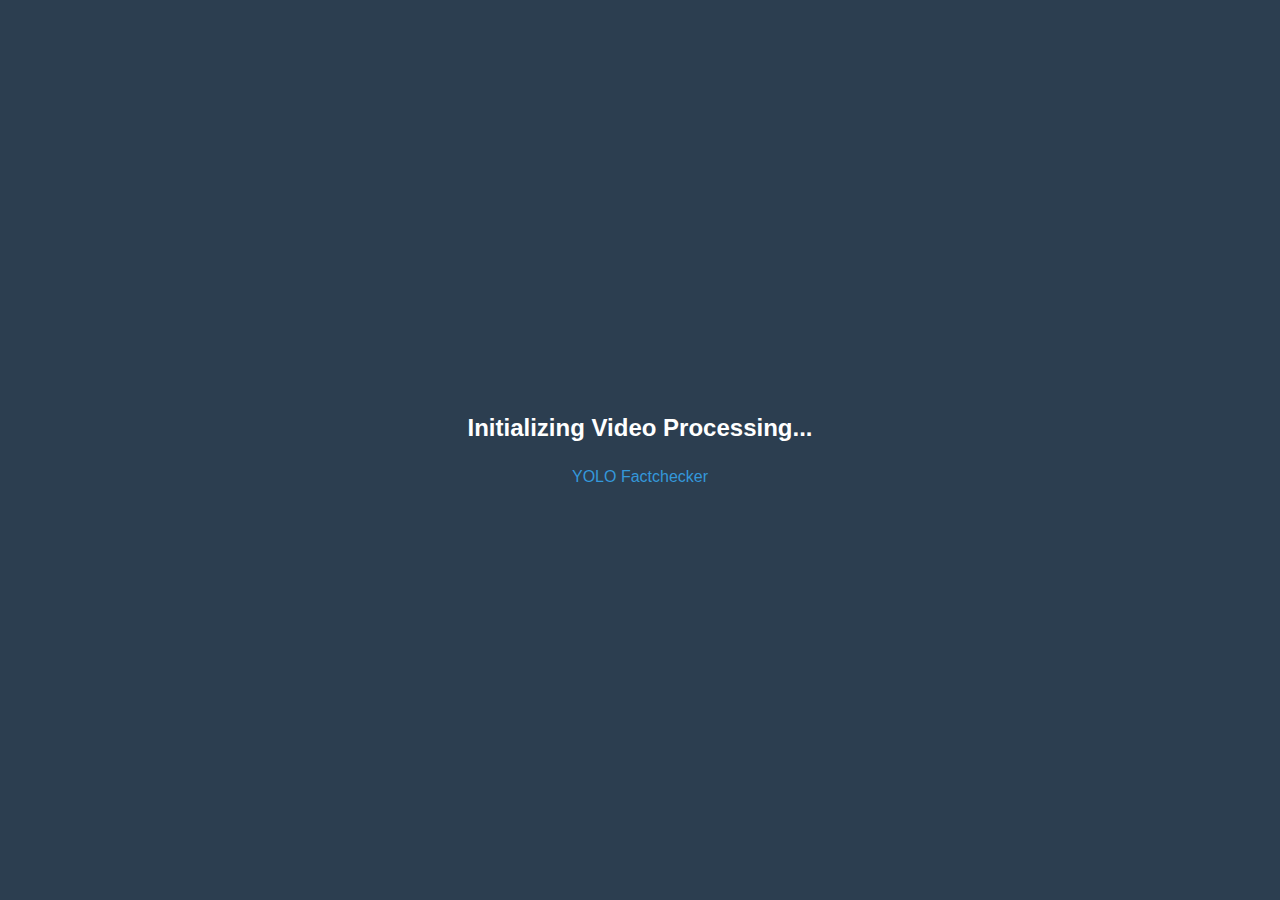
<file: static/img/placeholder.html>
<!DOCTYPE html>
<html>
<head>
    <title>Placeholder</title>
    <style>
        body {
            margin: 0;
            padding: 0;
            background-color: #2c3e50;
            color: white;
            font-family: Arial, sans-serif;
            display: flex;
            flex-direction: column;
            justify-content: center;
            align-items: center;
            height: 100vh;
            text-align: center;
        }
        h1 {
            font-size: 24px;
            margin-bottom: 10px;
        }
        p {
            font-size: 16px;
            color: #3498db;
        }
    </style>
</head>
<body>
    <h1>Initializing Video Processing...</h1>
    <p>YOLO Factchecker</p>
</body>
</html>
</file>
